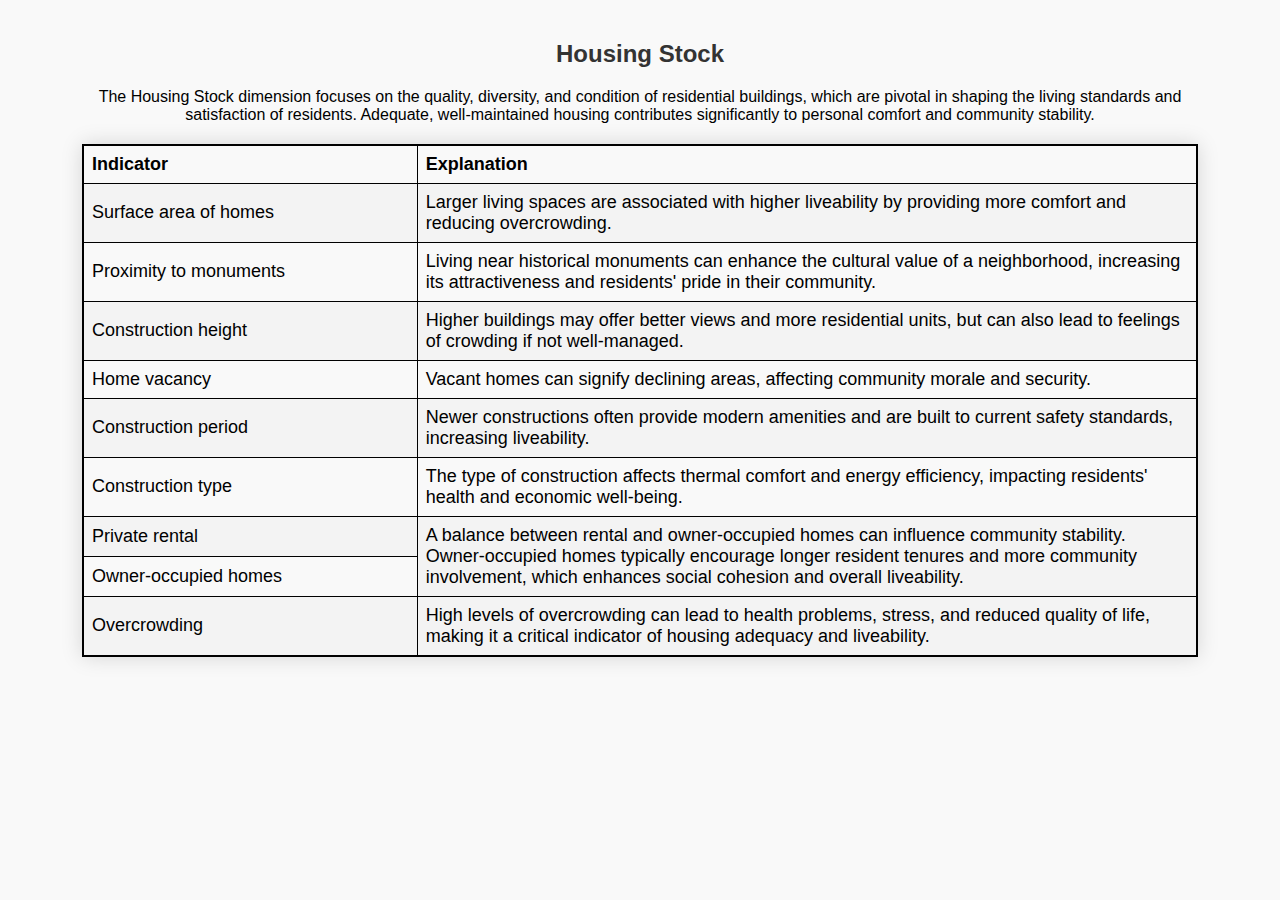
<file: housing_stock_explanations.html>
<!DOCTYPE html>
<html lang="en">
<head>
    <meta charset="UTF-8">
    <meta name="viewport" content="width=device-width, initial-scale=1.0">
    <title>Housing Stock - Leefbaarometer</title>
    <link rel="stylesheet" href="styles.css">
    <style>
        body {
            font-family: Arial, sans-serif;
            margin: 0;
            padding: 0;
        }
        #housing {
            padding: 20px;
        }
        table {
            border-collapse: collapse;
            width: 90%;
            border: 2px solid black;
        }
        th, td {
            padding: 8px;
            text-align: left;
            border: 1px solid black;
        }
        td.indicator {
            width: 30%; /* Adjusted width */
        }
        p.definition {
            width: 90%;
        }
    </style>
</head>
<body>

    <section id="housing">
        <h2>Housing Stock</h2>
        <p class="definition">The Housing Stock dimension focuses on the quality, diversity, and condition of residential buildings, which are pivotal in shaping the living standards and satisfaction of residents. Adequate, well-maintained housing contributes significantly to personal comfort and community stability.</p>
        <table>
            <tr>
                <th>Indicator</th>
                <th>Explanation</th>
            </tr>
            <tr>
                <td class="indicator">Surface area of homes</td>
                <td class="explanation">Larger living spaces are associated with higher liveability by providing more comfort and reducing overcrowding.</td>
            </tr>
            <tr>
                <td class="indicator">Proximity to monuments</td>
                <td class="explanation">Living near historical monuments can enhance the cultural value of a neighborhood, increasing its attractiveness and residents' pride in their community.</td>
            </tr>
            <tr>
                <td class="indicator">Construction height</td>
                <td class="explanation">Higher buildings may offer better views and more residential units, but can also lead to feelings of crowding if not well-managed.</td>
            </tr>
            <tr>
                <td class="indicator">Home vacancy</td>
                <td class="explanation" >Vacant homes can signify declining areas, affecting community morale and security.</td>
            </tr>
            <tr>
                <td class="indicator">Construction period</td>
                <td class="explanation">Newer constructions often provide modern amenities and are built to current safety standards, increasing liveability.</td>
            </tr>
            <tr>
                <td class="indicator">Construction type</td>
                <td class="explanation">The type of construction affects thermal comfort and energy efficiency, impacting residents' health and economic well-being.</td>
            </tr>
            <tr>
                <td class="indicator">Private rental</td>
                <td class="explanation" rowspan="2">A balance between rental and owner-occupied homes can influence community stability. Owner-occupied homes typically encourage longer resident tenures and more community involvement, which enhances social cohesion and overall liveability.</td>
            </tr>
            <tr>
                <td class="indicator">Owner-occupied homes</td>
            </tr>
            <tr>
                <td class="indicator">Overcrowding</td>
                <td class="explanation">High levels of overcrowding can lead to health problems, stress, and reduced quality of life, making it a critical indicator of housing adequacy and liveability.</td>
            </tr>
        </table>
    </section>

</body>
</html>
</file>
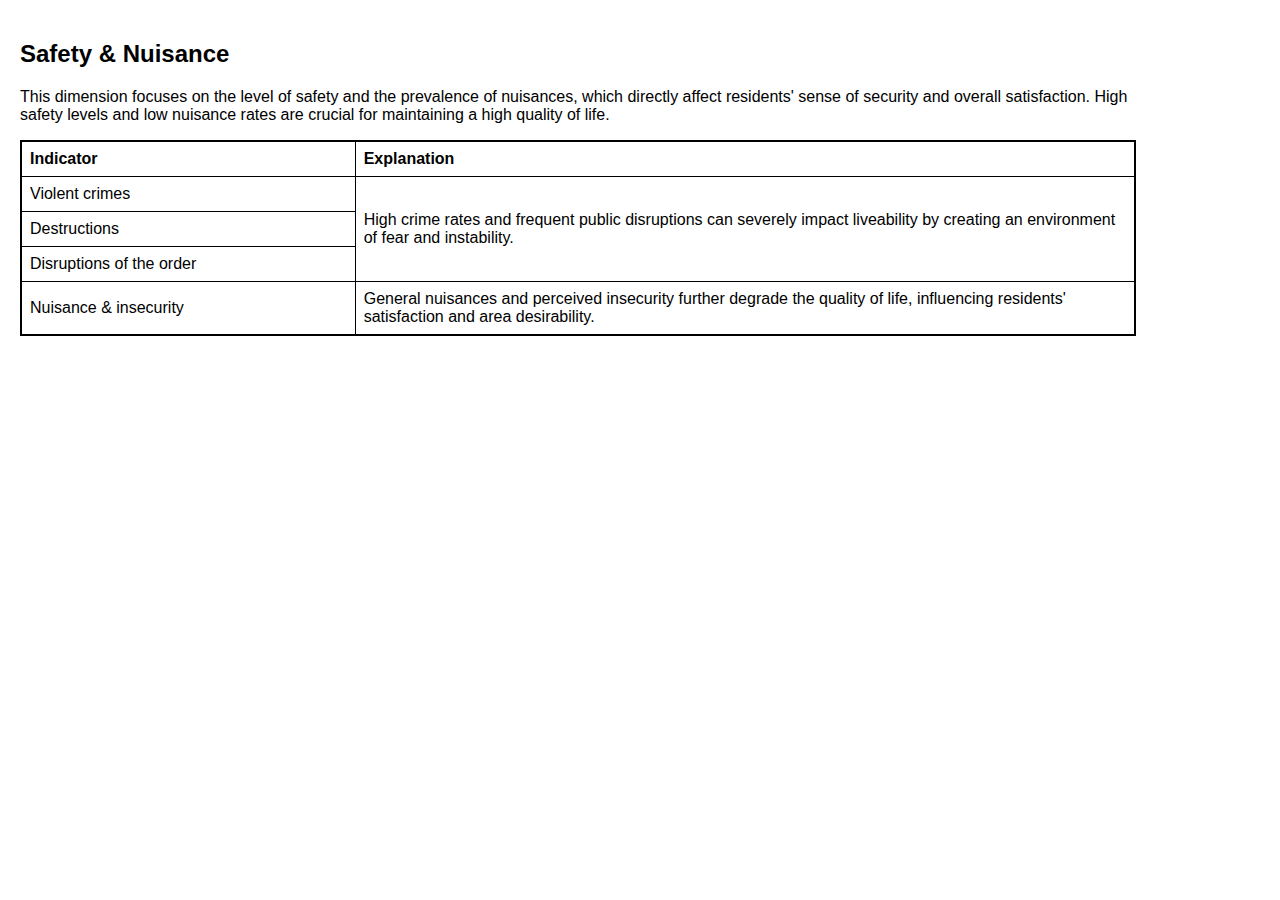
<file: nuisance_insecurity_explanations.html>
<!DOCTYPE html>
<html lang="en">
<head>
    <meta charset="UTF-8">
    <meta name="viewport" content="width=device-width, initial-scale=1.0">
    <title>Nuisance &amp; Insecurity - Leefbaarometer</title>
    <style>
        body {
            font-family: Arial, sans-serif;
            margin: 0;
            padding: 0;
        }
        #nuisance_and_insecurity {
            padding: 20px;
        }
        table {
            border-collapse: collapse;
            width: 90%;
            border: 2px solid black;
        }
        th, td {
            padding: 8px;
            text-align: left;
            border: 1px solid black;
        }
        td.indicator {
            width: 30%; /* Adjusted width */
        }
        p.definition {
            width: 90%;
        }
    </style>
</head>
<body>

    <section id="nuisance_and_insecurity">
        <h2>Safety &amp; Nuisance</h2>
        <p class="definition">This dimension focuses on the level of safety and the prevalence of nuisances, which directly affect residents' sense of security and overall satisfaction. High safety levels and low nuisance rates are crucial for maintaining a high quality of life.</p>
        <table>
            <tr>
                <th>Indicator</th>
                <th>Explanation</th>
            </tr>
            <tr>
                <td class="indicator">Violent crimes</td>
                <td class="explanation" rowspan="3">High crime rates and frequent public disruptions can severely impact liveability by creating an environment of fear and instability.</td>
            </tr>
            <tr>
                <td class="indicator">Destructions</td>
            </tr>
            <tr>
                <td class="indicator">Disruptions of the order</td>
            </tr>
            <tr>
                <td class="indicator">Nuisance & insecurity</td>
                <td class="explanation">General nuisances and perceived insecurity further degrade the quality of life, influencing residents' satisfaction and area desirability.</td>
            </tr>
        </table>
    </section>

</body>
</html>
</file>
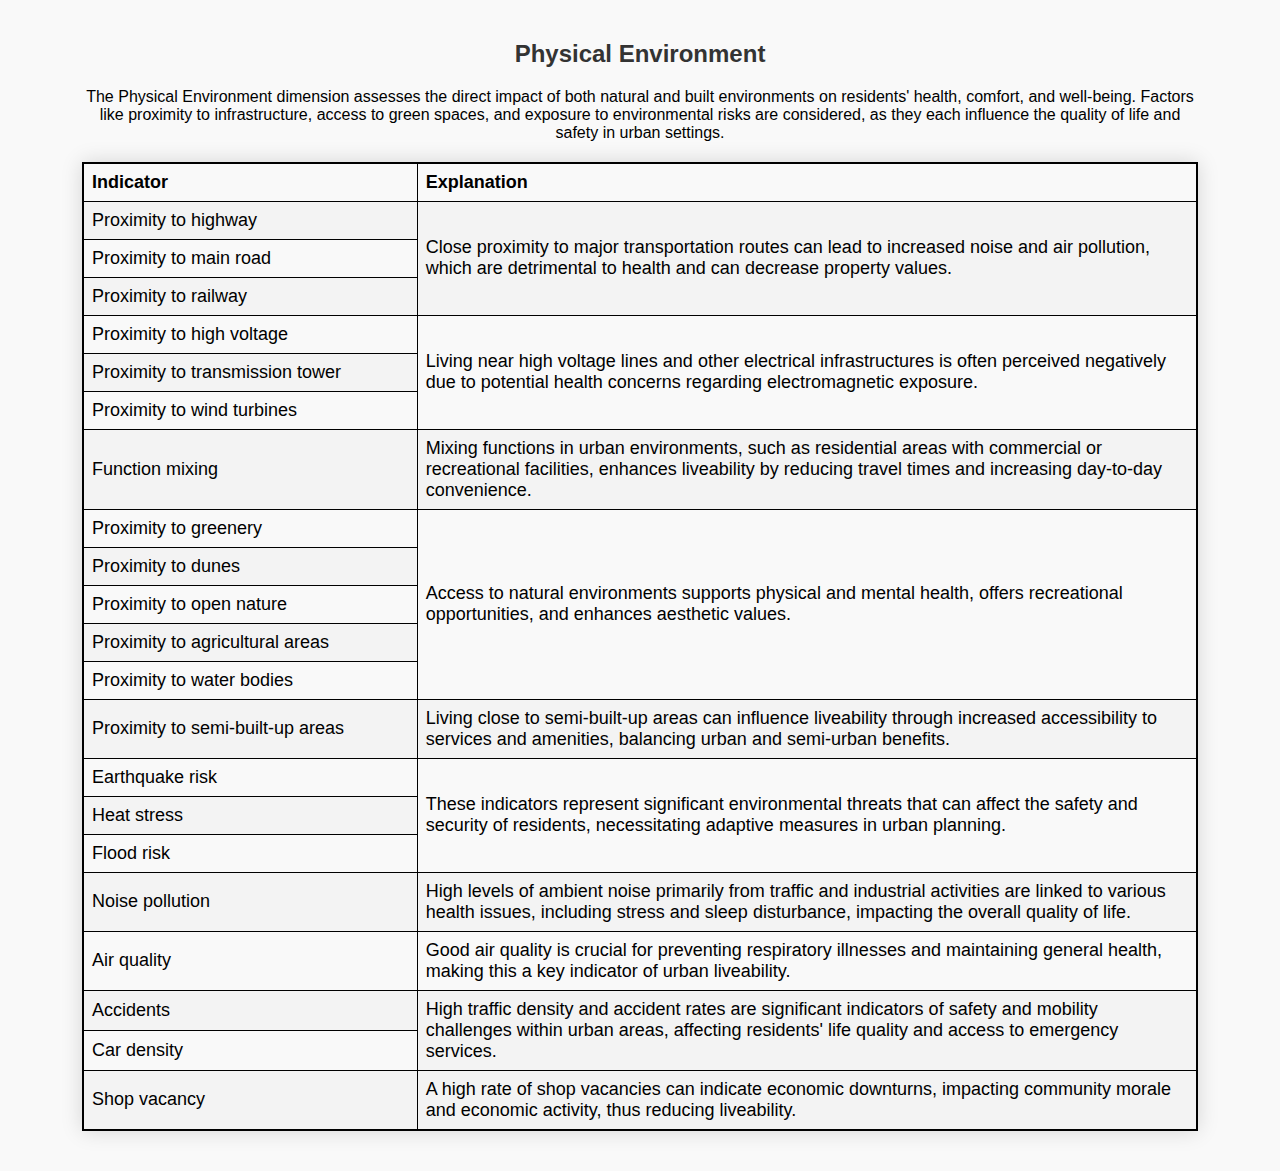
<file: physical_environment_explanations.html>
<!DOCTYPE html>
<html lang="en">
<head>
    <meta charset="UTF-8">
    <meta name="viewport" content="width=device-width, initial-scale=1.0">
    <title>Physical Environment - Leefbaarometer</title>
    <link rel="stylesheet" href="styles.css">
    <style>
        body {
            font-family: Arial, sans-serif;
            margin: 0;
            padding: 0;
        }
        #physical {
            padding: 20px;
        }
        table {
            border-collapse: collapse;
            width: 90%;
            border: 2px solid black;
        }
        th, td {
            padding: 8px;
            text-align: left;
            border: 1px solid black;
        }
        td.indicator {
            width: 30%; /* Adjusted width */
        }
        p.definition {
            width: 90%;
        }

    </style>
</head>
<body>
    
    <section id="physical">
        <h2>Physical Environment</h2>
        <p class="definition">The Physical Environment dimension assesses the direct impact of both natural and built environments on residents' health, comfort, and well-being. Factors like proximity to infrastructure, access to green spaces, and exposure to environmental risks are considered, as they each influence the quality of life and safety in urban settings.</p>
        <table>
            <tr>
                <th>Indicator</th>
                <th>Explanation</th>
            </tr>
            <tr>
                <td class="indicator">Proximity to highway</td>
                <td class="explanation" rowspan="3">Close proximity to major transportation routes can lead to increased noise and air pollution, which are detrimental to health and can decrease property values.</td>
            </tr>
            <tr>
                <td class="indicator">Proximity to main road</td>
            </tr>
            <tr>
                <td class="indicator">Proximity to railway</td>
            </tr>
            <tr>
                <td class="indicator">Proximity to high voltage</td>
                <td class="explanation" rowspan="3">Living near high voltage lines and other electrical infrastructures is often perceived negatively due to potential health concerns regarding electromagnetic exposure.</td>
            </tr>
            <tr>
                <td class="indicator">Proximity to transmission tower</td>
            </tr>
            <tr>
                <td class="indicator">Proximity to wind turbines</td>
            </tr>
            <tr>
                <td class="indicator">Function mixing</td>
                <td class="explanation">Mixing functions in urban environments, such as residential areas with commercial or recreational facilities, enhances liveability by reducing travel times and increasing day-to-day convenience.</td>
            </tr>
            <tr>
                <td class="indicator">Proximity to greenery</td>
                <td class="explanation" rowspan="5">Access to natural environments supports physical and mental health, offers recreational opportunities, and enhances aesthetic values.</td>
            </tr>
            <tr>
                <td class="indicator">Proximity to dunes</td>
            </tr>
            <tr>
                <td class="indicator">Proximity to open nature</td>
            </tr>
            <tr>
                <td class="indicator">Proximity to agricultural areas</td>
            </tr>
            <tr>
                <td class="indicator">Proximity to water bodies</td>
            </tr>
            <tr>
                <td class="indicator">Proximity to semi-built-up areas</td>
                <td class="explanation">Living close to semi-built-up areas can influence liveability through increased accessibility to services and amenities, balancing urban and semi-urban benefits.</td>
            </tr>
            <tr>
                <td class="indicator">Earthquake risk</td>
                <td class="explanation" rowspan="3">These indicators represent significant environmental threats that can affect the safety and security of residents, necessitating adaptive measures in urban planning.</td>
            </tr>
            <tr>
                <td class="indicator">Heat stress</td>
            </tr>
            <tr>
                <td class="indicator">Flood risk</td>
            </tr>
            <tr>
                <td class="indicator">Noise pollution</td>
                <td class="explanation">High levels of ambient noise primarily from traffic and industrial activities are linked to various health issues, including stress and sleep disturbance, impacting the overall quality of life.</td>
            </tr>
            <tr>
                <td class="indicator">Air quality</td>
                <td class="explanation">Good air quality is crucial for preventing respiratory illnesses and maintaining general health, making this a key indicator of urban liveability.</td>
            </tr>
            <tr>
                <td class="indicator">Accidents</td>
                <td class="explanation" rowspan="2">High traffic density and accident rates are significant indicators of safety and mobility challenges within urban areas, affecting residents' life quality and access to emergency services.</td>
            </tr>
            <tr>
                <td class="indicator">Car density</td>
            </tr>
            <tr>
                <td class="indicator">Shop vacancy</td>
                <td class="explanation">A high rate of shop vacancies can indicate economic downturns, impacting community morale and economic activity, thus reducing liveability.</td>
            </tr>
        </table>
    </section>


</body>
</html>
</file>
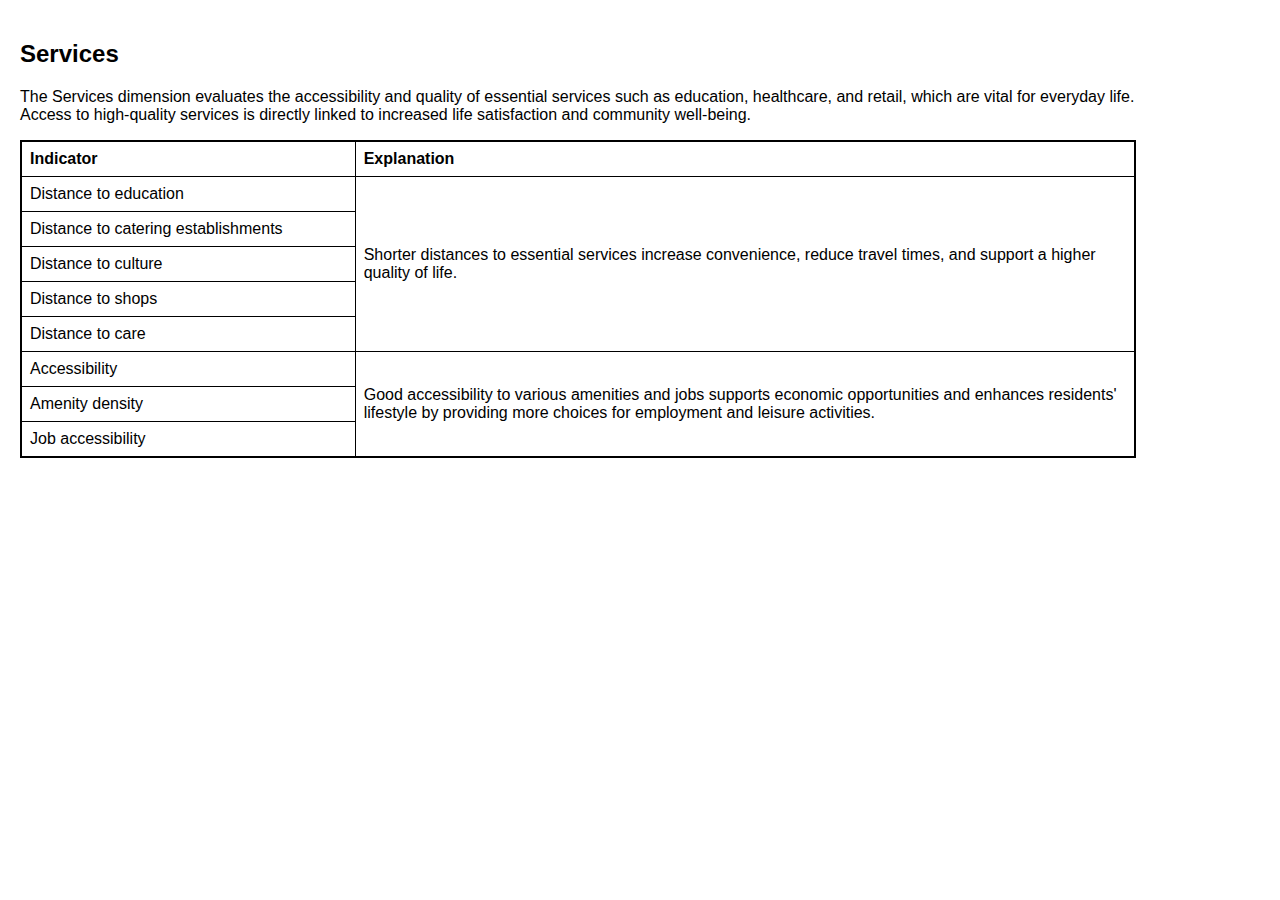
<file: services_explanations.html>
<!DOCTYPE html>
<html lang="en">
<head>
    <meta charset="UTF-8">
    <meta name="viewport" content="width=device-width, initial-scale=1.0">
    <title>Services - Leefbaarometer</title>
    <style>
        body {
            font-family: Arial, sans-serif;
            margin: 0;
            padding: 0;
        }
        #services {
            padding: 20px;
        }
        table {
            border-collapse: collapse;
            width: 90%;
            border: 2px solid black;
        }
        th, td {
            padding: 8px;
            text-align: left;
            border: 1px solid black;
        }
        td.indicator {
            width: 30%; /* Adjusted width */
        }
        p.definition {
            width: 90%;
        }
    </style>
</head>
<body>

    <section id="services">
        <h2>Services</h2>
        <p class="definition">The Services dimension evaluates the accessibility and quality of essential services such as education, healthcare, and retail, which are vital for everyday life. Access to high-quality services is directly linked to increased life satisfaction and community well-being.</p>
        <table>
            <tr>
                <th>Indicator</th>
                <th>Explanation</th>
            </tr>
            <tr>
                <td class="indicator">Distance to education</td>
                <td class="explanation" rowspan="5">Shorter distances to essential services increase convenience, reduce travel times, and support a higher quality of life.</td>
            </tr>
            <tr>
                <td class="indicator">Distance to catering establishments</td>
            </tr>
            <tr>
                <td class="indicator">Distance to culture</td>
            </tr>
            <tr>
                <td class="indicator">Distance to shops</td>
            </tr>
            <tr>
                <td class="indicator">Distance to care</td>
            </tr>
            <tr>
                <td class="indicator">Accessibility</td>
                <td class="explanation" rowspan="3">Good accessibility to various amenities and jobs supports economic opportunities and enhances residents' lifestyle by providing more choices for employment and leisure activities.</td>
            </tr>
            <tr>
                <td class="indicator">Amenity density</td>
            </tr>
            <tr>
                <td class="indicator">Job accessibility</td>
            </tr>
        </table>
    </section>


</body>
</html>
</file>
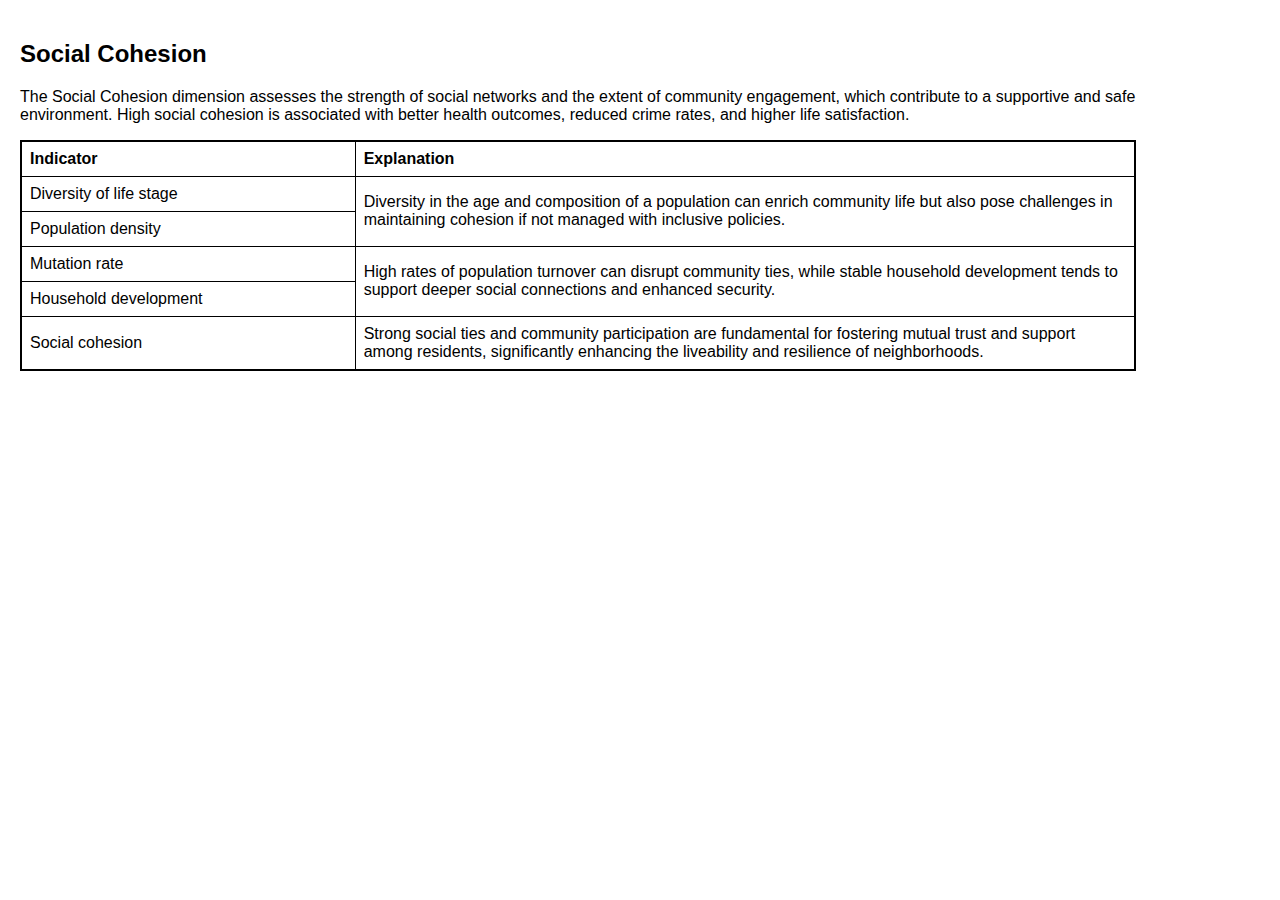
<file: social_cohesion_explanations.html>
<!DOCTYPE html>
<html lang="en">
<head>
    <meta charset="UTF-8">
    <meta name="viewport" content="width=device-width, initial-scale=1.0">
    <title>Social Cohesion - Leefbaarometer</title>
    <style>
        body {
            font-family: Arial, sans-serif;
            margin: 0;
            padding: 0;
        }
        #social_cohesion {
            padding: 20px;
        }
        table {
            border-collapse: collapse;
            width: 90%;
            border: 2px solid black;
        }
        th, td {
            padding: 8px;
            text-align: left;
            border: 1px solid black;
        }
        td.indicator {
            width: 30%; /* Adjusted width */
        }
        p.definition {
            width: 90%;
        }
    </style>
</head>
<body>

    <section id="social_cohesion">
        <h2>Social Cohesion</h2>
        <p class="definition">The Social Cohesion dimension assesses the strength of social networks and the extent of community engagement, which contribute to a supportive and safe environment. High social cohesion is associated with better health outcomes, reduced crime rates, and higher life satisfaction.</p>
        <table>
            <tr>
                <th>Indicator</th>
                <th>Explanation</th>
            </tr>
            <tr>
                <td class="indicator">Diversity of life stage</td>
                <td class="explanation" rowspan="2">Diversity in the age and composition of a population can enrich community life but also pose challenges in maintaining cohesion if not managed with inclusive policies.</td>
            </tr>
            <tr>
                <td class="indicator">Population density</td>
            </tr>
            <tr>
                <td class="indicator">Mutation rate</td>
                <td class="explanation" rowspan="2">High rates of population turnover can disrupt community ties, while stable household development tends to support deeper social connections and enhanced security.</td>
            </tr>
            <tr>
                <td class="indicator">Household development</td>
            </tr>
            <tr>
                <td class="indicator">Social cohesion</td>
                <td class="explanation">Strong social ties and community participation are fundamental for fostering mutual trust and support among residents, significantly enhancing the liveability and resilience of neighborhoods.</td>
            </tr>
        </table>
    </section>


</body>
</html>
</file>
<file: styles.css>
body {
    margin: 0;
    padding: 0;
    font-family: Arial, sans-serif;
}

#sidebar {
    width: 300px;
    height: 100vh;
    background-color: #f0f0f0;
    position: fixed;
    top: 0;
    left: 0;
    overflow-y: auto;
    padding: 20px;
    box-sizing: border-box;
}

#map-container {
    margin-left: 300px; 
    height: 100vh;
    width: calc(100% - 300px); 
    position: relative;
    display: flex;
}

#map {
    height: 100%;
    width: 100%; 
    transition: width 0.3s;
}

#side-panel {
    width: 40%;
    height: 100vh;
    overflow-y: auto;
    border-left: px solid #ccc;
    padding: 20px;
    display: none; 
    position: absolute;
    right: 0;
    top: 0;
    box-sizing: border-box;
}

#close-panel {
    position: fixed;
    top: 10px;
    right: 10px;
    color: black;
    border: none;
    cursor: pointer;
    padding: 5px 10px;
    z-index: 1000;
}




.filter-section {
    margin-bottom: 20px;
}
.filter-section label {
    display: block;
    font-weight: bold;
    margin-bottom: 5px;
}
.filter-section select {
    width: 100%;
    padding: 8px;
    border-radius: 5px;
    border: 1px solid #ccc;
    box-sizing: border-box;
}

#legend {
    position: absolute;
    bottom: 20px;
    right: 20px;
    background-color: white;
    border: 1px solid #ccc;
    padding: 10px;
    z-index: 1000; 
}

.legend-item {
    display: flex;
    align-items: center;
    margin-bottom: 5px;
}

.legend-color {
    width: 20px;
    height: 20px;
    margin-right: 5px;
}

.legend-text {
    font-size: 14px;
}


#toggle-list {
    width: 100%;
    padding: 10px;
    margin-top: 20px;
    background-color:#de83a8;
    color: white;
    border: none;
    border-radius: 5px;
    cursor: pointer;
}

#list-container {
    margin-top: 20px;
    background-color: white;
    border: 1px solid #ccc;
    padding: 10px;
    display: none;
}

#neighborhood-list {
    list-style: none;
    padding: 0;
}

#neighborhood-list li {
    padding: 5px 0;
    border-bottom: 1px solid #ccc;
}

.label-button {
    display: block;
    background-color: #636363;
    color: white;
    padding: 8px 12px;
    border-radius: 5px;
    text-align: center;
    cursor: pointer;
    text-decoration: none;
    margin-bottom: 5px;
    position: relative;
}

.label-button:hover {
    background-color: #de83a8;
}

.label-button::after {
    content: attr(data-title);
    display: none;
    position: absolute;
    left: 50%;
    transform: translateX(-50%);
    bottom: 100%;
    margin-bottom: 10px;
    background-color: white;
    color: black;
    border: 2px solid darkpink;
    border-radius: 5px;
    padding: 10px;
    font-size: 16px;
    width: 250px; 
    white-space: normal; 
    z-index: 100;
    box-shadow: 0px 0px 10px rgba(0, 0, 0, 0.1);
    text-align: center; 
    border: 1px solid lightpink; 
    font-weight: normal;
}

.label-button:hover::after {
    display: block;
}

body {
    font-family: Arial, sans-serif;
    margin: 0;
    padding: 0;
    background-color: #f9f9f9;
}

h1, h2 {
    text-align: center;
    color: #333;
    margin-top: 20px;
}

table {
    width: 90%;
    margin: 20px auto;
    border-collapse: collapse;
    font-size: 18px;
    min-width: 400px;
    box-shadow: 0 0 20px rgba(0, 0, 0, 0.15);
}

thead tr {
    background-color: #009879;
    color: #ffffff;
    text-align: left;
    font-weight: bold;
}

th,
td {
    padding: 12px 15px;
    border: 1px solid #dddddd;
}

tbody tr {
    border-bottom: 1px solid #dddddd;
}

tbody tr:nth-of-type(even) {
    background-color: #f3f3f3;
}


tbody tr:hover {
    background-color: #f1f1f1;
}

td.indicator {
    width: 20%;
}

p.definition {
    width: 60%;
    margin: 0 auto 20px;
    text-align: center;
}
</file>
